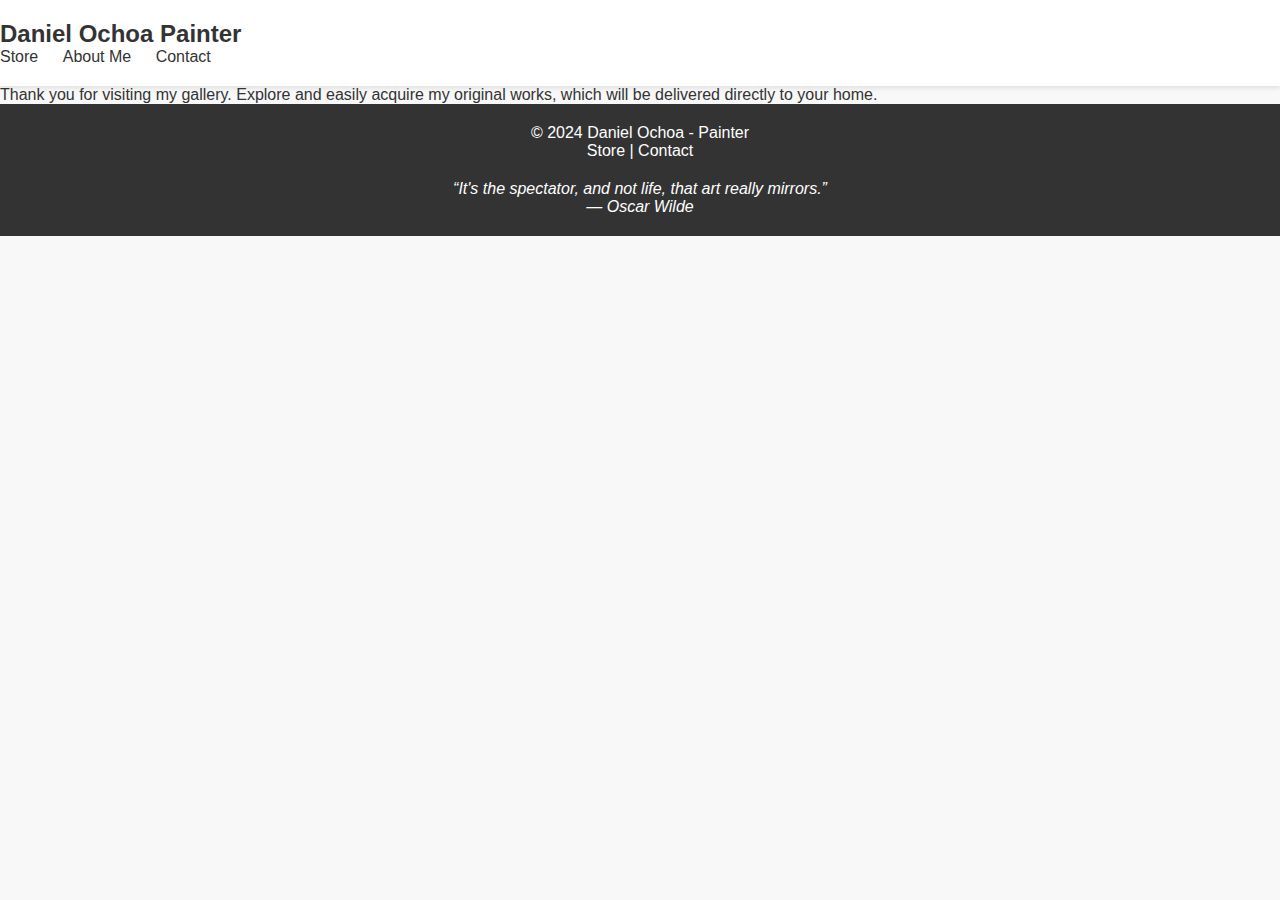
<file: index.html>
<!DOCTYPE html>
<html lang="en">
<head>
    <meta charset="UTF-8">
    <meta name="viewport" content="width=device-width, initial-scale=1.0">
    <title>Daniel Ochoa - Painter</title>
    <link rel="stylesheet" href="styles.css">
</head>
<body>

<header>
    <h1>Daniel Ochoa Painter</h1>
    <nav>
        <ul>
            <li><a href="index.html">Store</a></li>
            <li><a href="about.html">About Me</a></li>
            <li><a href="contact.html">Contact</a></li>
        </ul>
    </nav>
</header>

<main>
    <section id="home">
        <p class="gratitude">Thank you for visiting my gallery. Explore and easily acquire my original works, which will be delivered directly to your home.</p>
    </section>
</main>

<footer>
    <p>© 2024 Daniel Ochoa - Painter</p>
    <p><a href="index.html">Store</a> | <a href="contact.html">Contact</a></p>
    <blockquote>
        “It's the spectator, and not life, that art really mirrors.”<br>
        ― Oscar Wilde
    </blockquote>
</footer>
</file>
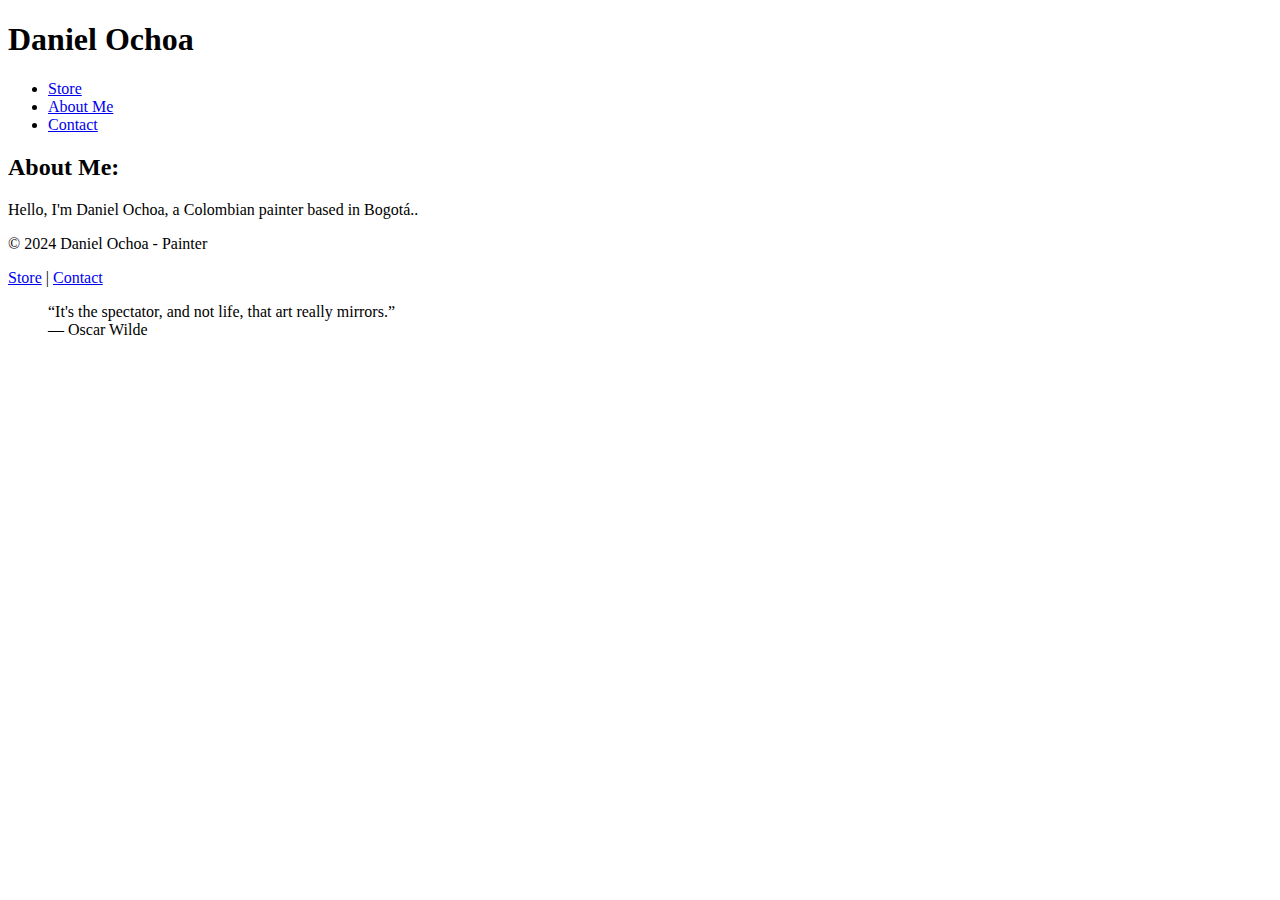
<file: about.html>
<!DOCTYPE html>
<html lang="es">
<head>
    <meta charset="UTF-8">
    <meta name="viewport" content="width=device-width, initial-scale=1.0">
    <title>About Me - Daniel Ochoa</title>
    <style>
        /* Estilos CSS para tu página "About Me" */
    </style>
</head>
<body>
    <header>
        <h1>Daniel Ochoa</h1>
        <nav>
            <ul>
                <li><a href="index.html">Store</a></li>
                <li><a href="about.html">About Me</a></li>
                <li><a href="contact.html">Contact</a></li>
            </ul>
        </nav>
    </header>

    <main>
        <section id="content">
            <h2>About Me:</h2>
            <p>Hello, I'm Daniel Ochoa, a Colombian painter based in Bogotá..</p>
        </section>
    </main>

    <footer>
        <p>© 2024 Daniel Ochoa - Painter</p>
        <p><a href="index.html">Store</a> | <a href="contact.html">Contact</a></p>
        <blockquote>
            “It's the spectator, and not life, that art really mirrors.”<br>
            ― Oscar Wilde
        </blockquote>
    </footer>
</body>
</html>
</file>
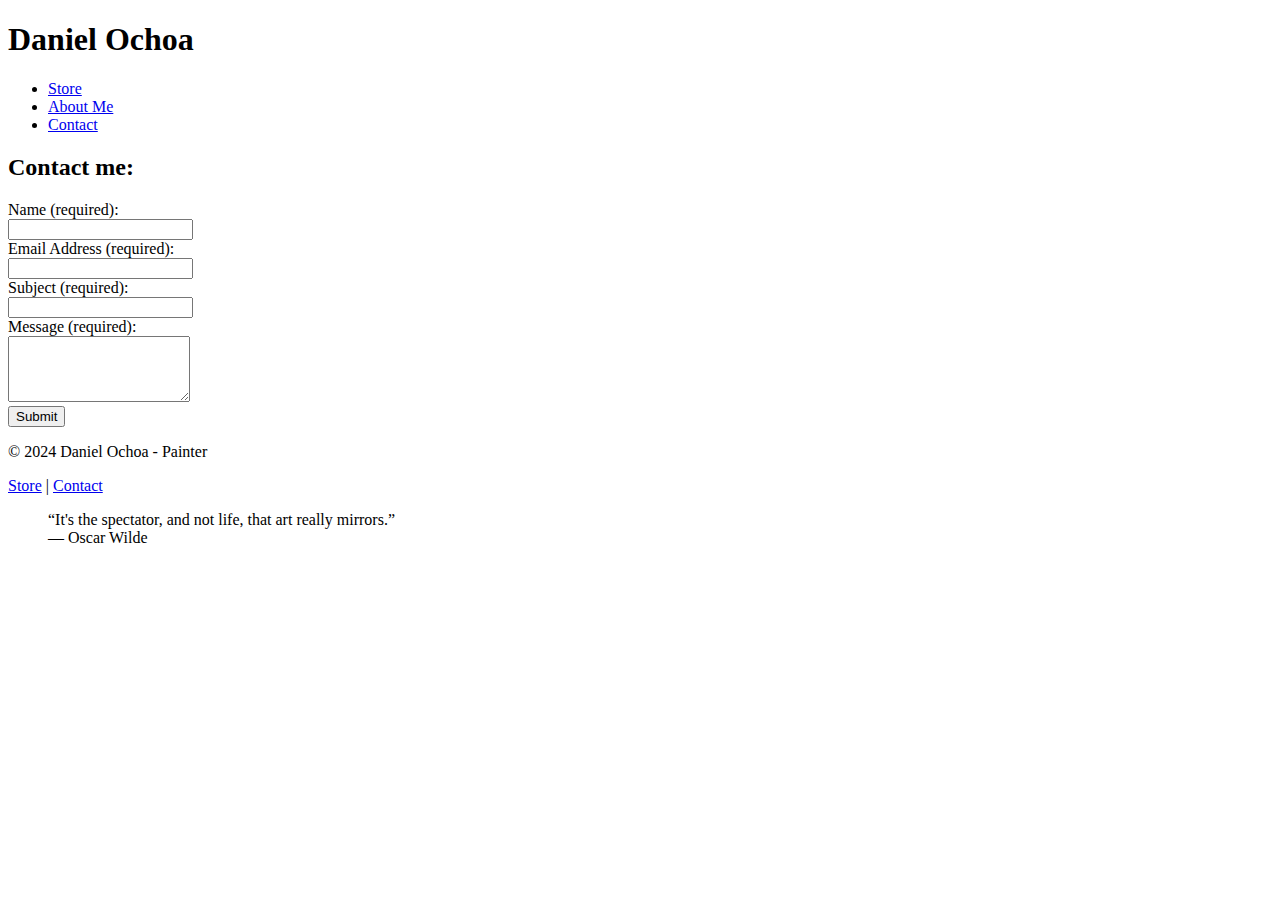
<file: contact.html>
<!DOCTYPE html>
<html lang="es">
<head>
    <meta charset="UTF-8">
    <meta name="viewport" content="width=device-width, initial-scale=1.0">
    <title>Contact - Daniel Ochoa</title>
    <style>
        /* Estilos CSS para tu página de contacto */
    </style>
</head>
<body>
    <header>
        <h1>Daniel Ochoa</h1>
        <nav>
            <ul>
                <li><a href="index.html">Store</a></li>
                <li><a href="about.html">About Me</a></li>
                <li><a href="contact.html">Contact</a></li>
            </ul>
        </nav>
    </header>

    <main>
        <section id="content">
            <h2>Contact me:</h2>
            <form action="https://formspree.io/f/mleqklvl" method="POST">
                <label for="nombre">Name (required):</label><br>
                <input type="text" id="nombre" name="nombre" required><br>

                <label for="correo">Email Address (required):</label><br>
                <input type="email" id="correo" name="correo" required><br>

                <label for="asunto">Subject (required):</label><br>
                <input type="text" id="asunto" name="asunto" required><br>

                <label for="mensaje">Message (required):</label><br>
                <textarea id="mensaje" name="mensaje" rows="4" required></textarea><br>

                <button type="submit">Submit</button>
            </form>
        </section>
    </main>

<footer>
    <p>© 2024 Daniel Ochoa - Painter</p>
    <p><a href="index.html">Store</a> | <a href="contact.html">Contact</a></p>
    <blockquote>
        “It's the spectator, and not life, that art really mirrors.”<br>
        ― Oscar Wilde
    </blockquote>
</footer>
</file>
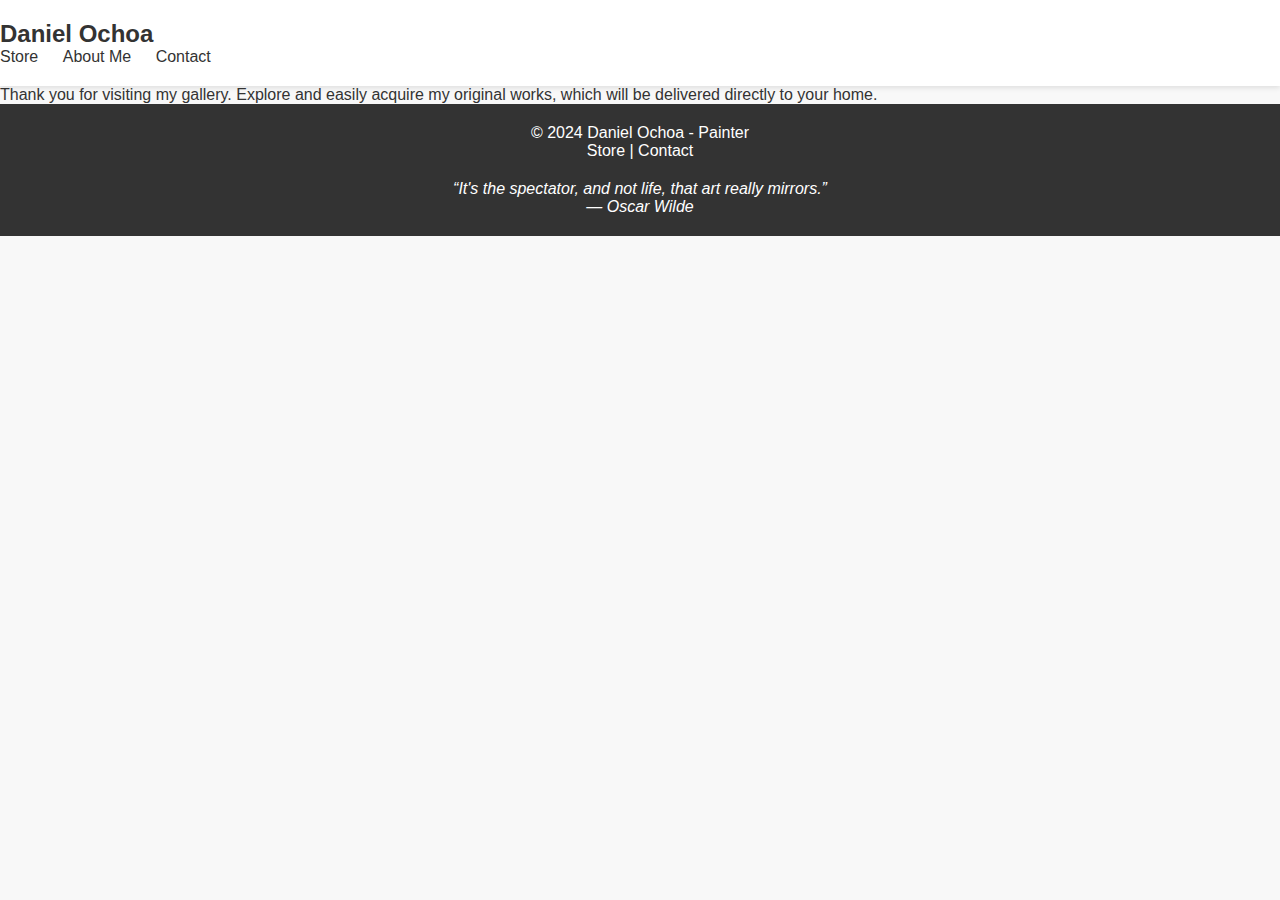
<file: indexingles.html>
<!DOCTYPE html>
<html lang="en">
<head>
    <meta charset="UTF-8">
    <meta name="viewport" content="width=device-width, initial-scale=1.0">
    <title>Daniel Ochoa - Painter</title>
    <link rel="stylesheet" href="styles.css">
</head>
<body>

<header>
    <h1>Daniel Ochoa</h1>
    <nav>
        <ul>
            <li><a href="indexingles.html">Store</a></li>
            <li><a href="about.html">About Me</a></li>
            <li><a href="contact.html">Contact</a></li>
        </ul>
    </nav>
</header>

<main>
    <section id="home">
        <p class="gratitude">Thank you for visiting my gallery. Explore and easily acquire my original works, which will be delivered directly to your home.</p>
    </section>
</main>

<footer>
    <p>© 2024 Daniel Ochoa - Painter</p>
    <p><a href="indexingles.html">Store</a> | <a href="contact.html">Contact</a></p>
    <blockquote>
        “It's the spectator, and not life, that art really mirrors.”<br>
        ― Oscar Wilde
    </blockquote>
</footer>
</file>
<file: styles.css>
/* Reset de estilos */
* {
    margin: 0;
    padding: 0;
    box-sizing: border-box;
}

/* Estilos generales */
body {
    font-family: Arial, sans-serif;
    background-color: #f8f8f8;
    color: #333;
}

.container {
    max-width: 1200px;
    margin: 0 auto;
    padding: 20px;
}

/* Estilos del encabezado */
header {
    background-color: #fff;
    padding: 20px 0;
    box-shadow: 0px 2px 5px rgba(0, 0, 0, 0.1);
}

header h1 {
    font-size: 24px;
    margin: 0;
}

nav ul {
    list-style: none;
}

nav ul li {
    display: inline;
    margin-right: 20px;
}

nav ul li a {
    text-decoration: none;
    color: #333;
    transition: color 0.3s ease;
}

nav ul li a:hover {
    color: #666;
}

/* Estilos del cuerpo */
.main-content {
    padding: 20px;
}

/* Estilos del pie de página */
footer {
    background-color: #333;
    color: #fff;
    padding: 20px 0;
    text-align: center;
}

footer a {
    color: #fff;
    text-decoration: none;
    transition: color 0.3s ease;
}

footer a:hover {
    color: #ccc;
}

blockquote {
    margin-top: 20px;
    font-style: italic;
}
</file>
